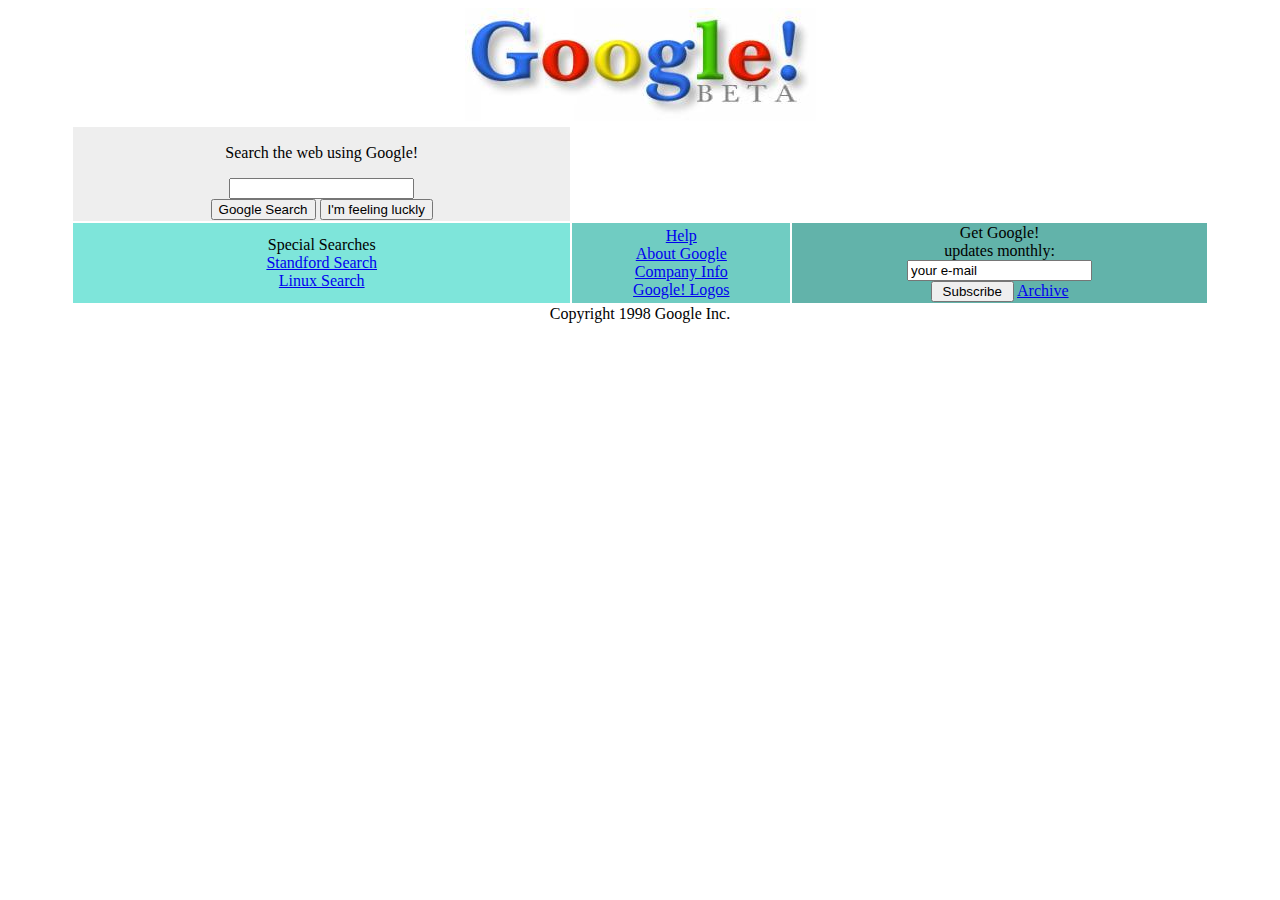
<file: Google!/old-google.html>
<!DOCTYPE html>
<html lang="en">

<head>
    <meta charset="UTF-8">
    <meta http-equiv="X-UA-Compatible" content="IE=edge">
    <meta name="viewport" content="width=device-width, initial-scale=1.0">
    <title>Google!</title>
</head>

<body>
    <div style="text-align: center;"><img src="./img/google.jpg" alt="google"></div>

    <center>
        <table border="0" style="width: 90%; ">
            <tr>
                <td style="background-color: #EEEEEE; column-span: none;">
                    <center>
                        <p>Search the web using Google!</p>
                        <input type="text "><br>
                        <button type="button ">
                    Google Search
                </button>
                        <button type="button ">
                    I'm feeling luckly
                </button>

                    </center>
                </td>
            </tr>

            <tr>
                <td align="left" style="background-color: #7EE5DA; ">
                    <center>
                        Special Searches<br>
                        <a href="https://web.archive.org/web/19990224014327/http://www.google.com/stanford ">Standford Search</a><br>
                        <a href="https://web.archive.org/web/19990221231654/http://www.google.com/linux ">Linux Search</a><br>
                    </center>
                </td>

                <td style="background-color: #70CCC2; ">
                    <center>
                        <font style="size: -1; ">
                            <a href="https://web.archive.org/web/19990221212930if_/http://www.google.com/help.html ">Help</a><br>
                            <a href="https://web.archive.org/web/19990427105230if_/http://www.google.com/about.html ">About Google</a><br>
                            <a href="https://web.archive.org/web/19990221202430if_/http://www.google.com/company.html ">Company Info</a><br>
                            <a href="https://web.archive.org/web/19990224043535if_/http://www.google.com/stickers.html ">Google! Logos</a><br>
                        </font>
                    </center>
                </td>


                <td align="right " style="background-color: #62B3AA; ">
                    <center>
                        <font>
                            Get Google! <br> updates monthly: <br>
                            <input type="email " id="email " pattern=".+@globex\.com " value="your e-mail "><br>
                            <button style="padding-right: 10px ; padding-left: 10px; " type="button ">Subscribe</button>
                            <font> <a href="https://web.archive.org/web/19990116224431/http://www.findmail.com/list/google-friends ">Archive</a></font>
                        </font>
                    </center>
                </td>
            </tr>

        </table>

    </center>


    <center>
        <font style="size: -1;  ">
            Copyright 1998 Google Inc.
        </font>
    </center>

</body>

</html>
</file>
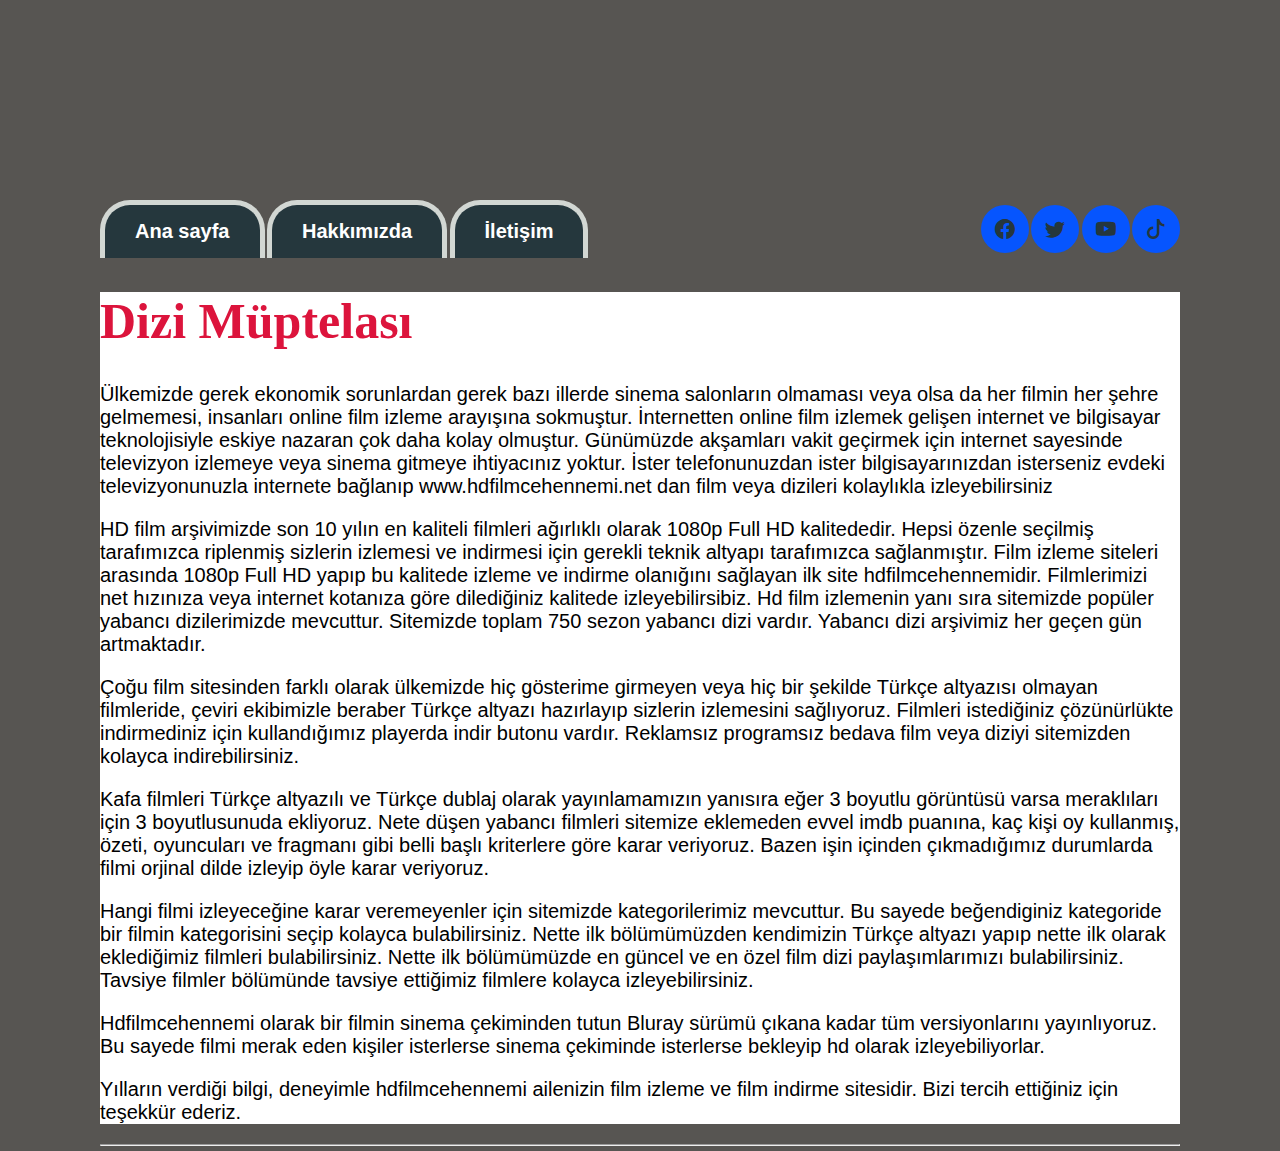
<file: WEB1/about-us.html>
<!DOCTYPE html>
<html lang="tr">

<head>
    <meta charset="UTF-8">
    <meta http-equiv="X-UA-Compatible" content="IE=edge">
    <meta name="viewport" content="width=device-width, initial-scale=1.0">
    <title>Hakkımızda|Dizi Müptelası</title>
    <link rel="stylesheet" href="web.css">
    <link rel="stylesheet" href="https://cdn.jsdelivr.net/npm/bootstrap-icons@1.7.2/font/bootstrap-icons.css">
</head>

<body>
    <!-- Navbar - Start -->
    <div class="kapsayici">
        <header>
            <nav>
                <ul class="menu">
                    <li><a href="index.html">Ana sayfa</a></li>
                    <li><a href="about-us.html">Hakkımızda</a></li>
                    <li><a href="contact.html">İletişim</a></li>

                </ul>
                <ul class="sosyal">
                    <li><a href="fb"><i class="bi bi-facebook"></i></a></li>
                    <li><a href="twt"><i class="bi bi-twitter"></i></a></li>
                    <li><a href="yt"><i class="bi bi-youtube"></i></a></li>
                    <li><a href="tt"><i class="bi bi-tiktok"></i></a></li>
                </ul>
            </nav>
        </header>
        <!-- Navbar - End -->
        <!-- section ve article yerine div de kullanılabilir -->
        <!--Content - Start  -->
        <div class="bolum1h">
            <!-- Articles -Start -->

            <h1 style="color: crimson; font: 5em serif;"><b>Dizi Müptelası</b></h1>
            <p>Ülkemizde gerek ekonomik sorunlardan gerek bazı illerde sinema salonların olmaması veya olsa da her filmin her şehre gelmemesi, insanları online film izleme arayışına sokmuştur. İnternetten online film izlemek gelişen internet ve bilgisayar
                teknolojisiyle eskiye nazaran çok daha kolay olmuştur. Günümüzde akşamları vakit geçirmek için internet sayesinde televizyon izlemeye veya sinema gitmeye ihtiyacınız yoktur. İster telefonunuzdan ister bilgisayarınızdan isterseniz evdeki
                televizyonunuzla internete bağlanıp www.hdfilmcehennemi.net dan film veya dizileri kolaylıkla izleyebilirsiniz
            </p>
            <p>HD film arşivimizde son 10 yılın en kaliteli filmleri ağırlıklı olarak 1080p Full HD kalitededir. Hepsi özenle seçilmiş tarafımızca riplenmiş sizlerin izlemesi ve indirmesi için gerekli teknik altyapı tarafımızca sağlanmıştır. Film izleme
                siteleri arasında 1080p Full HD yapıp bu kalitede izleme ve indirme olanığını sağlayan ilk site hdfilmcehennemidir. Filmlerimizi net hızınıza veya internet kotanıza göre dilediğiniz kalitede izleyebilirsibiz. Hd film izlemenin yanı sıra
                sitemizde popüler yabancı dizilerimizde mevcuttur. Sitemizde toplam 750 sezon yabancı dizi vardır. Yabancı dizi arşivimiz her geçen gün artmaktadır.
            </p>
            <p>
                Çoğu film sitesinden farklı olarak ülkemizde hiç gösterime girmeyen veya hiç bir şekilde Türkçe altyazısı olmayan filmleride, çeviri ekibimizle beraber Türkçe altyazı hazırlayıp sizlerin izlemesini sağlıyoruz. Filmleri istediğiniz çözünürlükte indirmediniz
                için kullandığımız playerda indir butonu vardır. Reklamsız programsız bedava film veya diziyi sitemizden kolayca indirebilirsiniz.
            </p>
            <p>
                Kafa filmleri Türkçe altyazılı ve Türkçe dublaj olarak yayınlamamızın yanısıra eğer 3 boyutlu görüntüsü varsa meraklıları için 3 boyutlusunuda ekliyoruz. Nete düşen yabancı filmleri sitemize eklemeden evvel imdb puanına, kaç kişi oy kullanmış, özeti,
                oyuncuları ve fragmanı gibi belli başlı kriterlere göre karar veriyoruz. Bazen işin içinden çıkmadığımız durumlarda filmi orjinal dilde izleyip öyle karar veriyoruz.
            </p>
            <p>
                Hangi filmi izleyeceğine karar veremeyenler için sitemizde kategorilerimiz mevcuttur. Bu sayede beğendiginiz kategoride bir filmin kategorisini seçip kolayca bulabilirsiniz. Nette ilk bölümümüzden kendimizin Türkçe altyazı yapıp nette ilk olarak eklediğimiz
                filmleri bulabilirsiniz. Nette ilk bölümümüzde en güncel ve en özel film dizi paylaşımlarımızı bulabilirsiniz. Tavsiye filmler bölümünde tavsiye ettiğimiz filmlere kolayca izleyebilirsiniz.
            </p>
            <p>
                Hdfilmcehennemi olarak bir filmin sinema çekiminden tutun Bluray sürümü çıkana kadar tüm versiyonlarını yayınlıyoruz. Bu sayede filmi merak eden kişiler isterlerse sinema çekiminde isterlerse bekleyip hd olarak izleyebiliyorlar.
            </p>
            <p>
                Yılların verdiği bilgi, deneyimle hdfilmcehennemi ailenizin film izleme ve film indirme sitesidir. Bizi tercih ettiğiniz için teşekkür ederiz.
            </p>


            <!-- Article - End -->
        </div>
        <hr>
    </div>

</body>

</html>
</file>
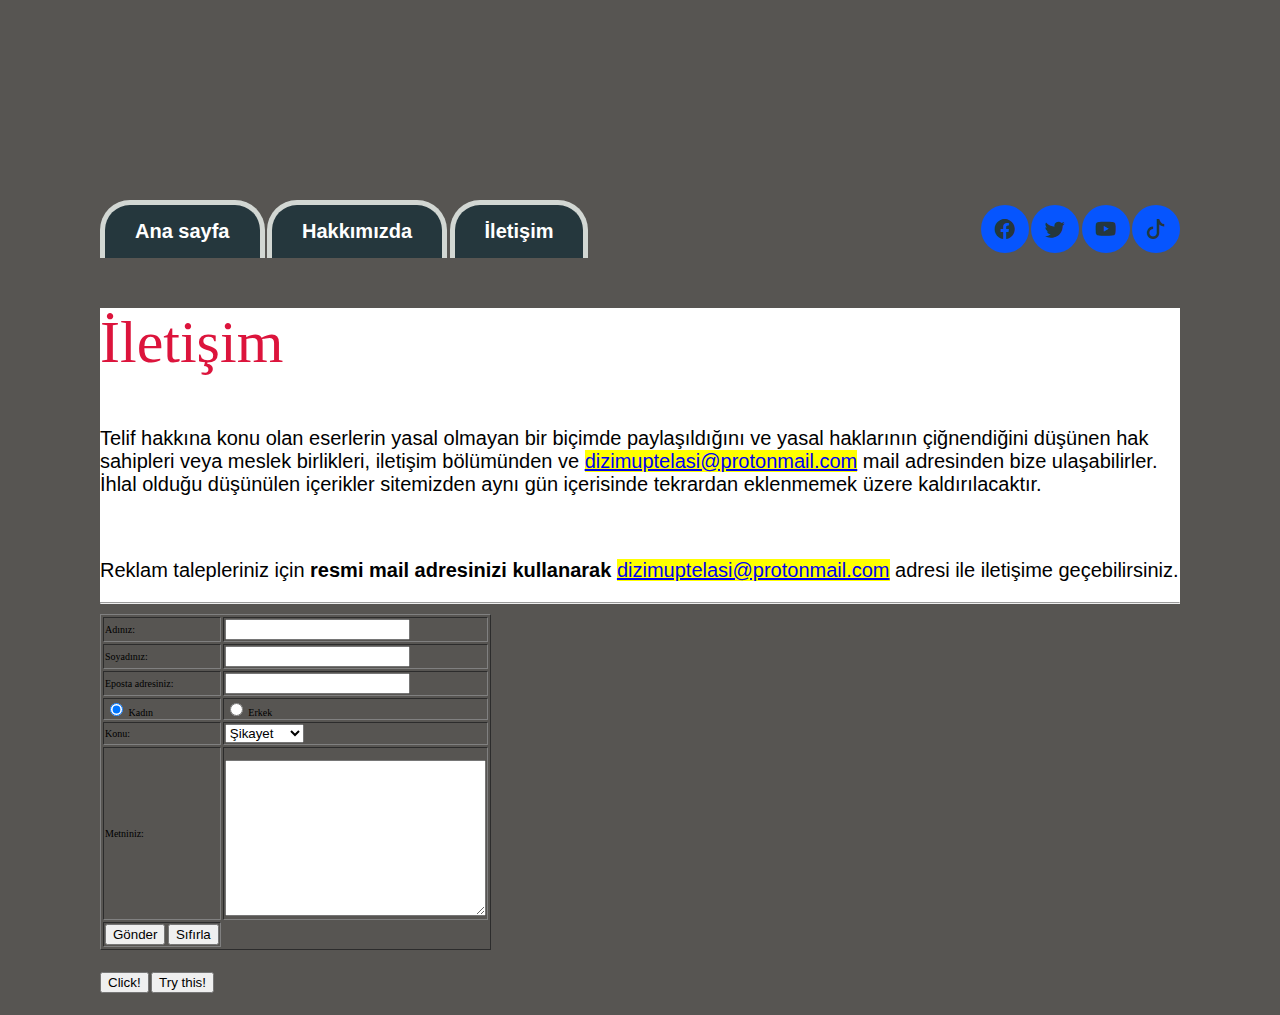
<file: WEB1/contact.html>
<!DOCTYPE html>
<html lang="tr">

<head>
    <meta charset="UTF-8">
    <meta http-equiv="X-UA-Compatible" content="IE=edge">
    <meta name="viewport" content="width=device-width, initial-scale=1.0">
    <title>İletişim | Dizi Müptelası</title>
    <link rel="stylesheet" href="web.css">
    <link rel="stylesheet" href="https://cdn.jsdelivr.net/npm/bootstrap-icons@1.7.2/font/bootstrap-icons.css">
</head>

<body>
    <!-- Navbar - Start -->
    <div class="kapsayici">
        <header>
            <nav>
                <ul class="menu">
                    <li><a href="index.html">Ana sayfa</a></li>
                    <li><a href="about-us.html">Hakkımızda</a></li>
                    <li><a href="contact.html">İletişim</a></li>

                </ul>
                <ul class="sosyal">
                    <li><a href="fb"><i class="bi bi-facebook"></i></a></li>
                    <li><a href="twt"><i class="bi bi-twitter"></i></a></li>
                    <li><a href="yt"><i class="bi bi-youtube"></i></a></li>
                    <li><a href="tt"><i class="bi bi-tiktok"></i></a></li>
                </ul>
            </nav>
        </header>

        <!-- Navbar - End -->

        <!--Content - Start  -->
        <section>
            <!-- Articles -Start -->
            <article style="background-color: #fff; font: 2em sans-serif;">
                <h2 style="color: crimson; font: 3em serif;">İletişim</h2>
                <p style="font: 1em sans-serif;">Telif hakkına konu olan eserlerin yasal olmayan bir biçimde paylaşıldığını ve yasal haklarının çiğnendiğini düşünen hak sahipleri veya meslek birlikleri, iletişim bölümünden ve <a style="font: 1em sans-serif;" href="mailto:dizimuptelasi@protonmail.com">dizimuptelasi@protonmail.com</a>                    mail adresinden bize ulaşabilirler. İhlal olduğu düşünülen içerikler sitemizden aynı gün içerisinde tekrardan eklenmemek üzere kaldırılacaktır.</p>
                <br>
                <p style="font: 1em sans-serif;">Reklam talepleriniz için <b>resmi mail adresinizi kullanarak</b> <a style="font: 1em sans-serif;" href="mailto:dizimuptelasi@protonmail.com">dizimuptelasi@protonmail.com</a> adresi ile iletişime geçebilirsiniz.</p>
                <hr>

            </article>
            <form>
                <table border="1">
                    <tr>
                        <td>Adınız:</td>
                        <td> <input type="text" size="20" name="firstname"></td>
                    </tr>
                    <tr>
                        <td>Soyadınız:</td>
                        <td><input type="text" size="20" name="lastname"></td>
                    </tr>
                    <tr>
                        <td> Eposta adresiniz:</td>
                        <td><input type="text" name="email"></td>
                    </tr>
                    <td><input type="radio" name="cinsiyet" value="Kadın" checked="on"> Kadın</td>

                    <td><input type="radio" name="cinsiyet" value="Erkek"> Erkek
                    </td>
                    </tr>
                    <tr>
                        <td> Konu:</td>
                        <td>

                            <select><option>Şikayet</option>
                        <option>Öneri</option>
                        <option>Kurumsal</option></select></td>
                    </tr>
                    <tr>
                        <td>Metniniz:</td>
                        <td>

                            <br><textarea rows="10" cols="30"></textarea></td>
                    </tr>
                    <tr>
                        <td>
                            <button name="submit" type="submit" value="submit">Gönder</button>
                            <button name="reset" type="reset" value="reset">Sıfırla</button>
                        </td>
                    </tr>
                </table>
            </form>
            <article>
                <br><br>
                <input type="button" value="Click!">
                <button onclick=myFunction()>Try this!</button>

                <script>
                    function myFunction() {
                        alert("I'm an alert box from a script!!!");
                    }
                </script>
            </article><br><br>

            <!-- Article - End -->
        </section>
    </div>
    <!-- Content - End  -->




</body>

</html>
</file>
<file: WEB1/web.css>
html {
    font-size: 10px;
}

body {
    margin: 0;
    background-color: rgb(87, 85, 82);
}

.kapsayici {
    width: 1080px;
    margin: 200px auto 0 auto;
}


/* header {
    margin-top: 300px;
    display: flex;
    align-items: flex-end;
    justify-content: space-between;
} */

nav {
    display: flex;
    justify-content: space-between;
    align-items: flex-end;
}

nav .menu a {
    color: #fff;
    font-size: 2rem;
    background-color: #25373D;
    padding: 15px 30px;
    display: block;
    border: #D2D7D3 solid 5px;
    border-bottom: none;
    border-radius: 30px 30px 0 0;
    font-weight: 600;
    text-decoration: none;
}

nav ul {
    list-style: none;
    margin: 0;
    padding: 0;
}

nav ul li {
    display: inline-block;
}

nav .menu a:hover {
    background-color: #D2D7D3;
    color: #25373D;
}

nav .sosyal a {
    color: #25373D;
    font-size: 2rem;
    background-color: #0655fe;
    width: 32px;
    height: 32px;
    line-height: 32px;
    text-align: center;
    padding: 8px;
    display: block;
    border-radius: 50%;
    margin-bottom: 5px;
}

.bolum1 {
    min-height: 300px;
    background-color: #D2D7D3;
    margin-bottom: 40px;
    text-align: center;
    font: 3em serif;
}

.bolum1 h1 {
    color: #b90808;
}

.bolum1 h2 {
    color: #030303;
}

div#specialdivision {
    background: #f6f0E0;
    font: 15pt;
    font-family: 'Times New Roman', Times, serif;
    margin: 0;
    text-align: center;
}

.bolum1h {
    background-color: #fff;
    min-height: 500px;
    display: block;
}

.bolum1h p {
    font: 2em sans-serif;
}

.bolum2 {
    display: flex;
    flex-wrap: wrap;
    /* boşlukları araya dağıtma  */
    justify-content: space-between;
    gap: 20px;
    padding: 20px;
    background-color: #030303;
    margin-bottom: 40px;
}

.bolum2 .kutu {
    width: 330px;
    height: 330px;
    line-height: 330px;
    text-align: center;
    font-size: 4rem;
    background-color: #b90808;
    color: #fff;
    text-decoration: none;
}

.bolum2 .kutu a {
    color: #fff;
    text-decoration: none;
}

.bolum2 .kutu a:hover {
    background-color: #D2D7D3;
    color: #25373D;
}

h1 {
    color: rgb(247, 243, 15);
    font: 4em serif;
}

h2 {
    color: crimson;
    font: 3em sans-serif;
}

a {
    background-color: yellow;
    font: 2em sans-serif;
}

p {
    font: 2em sans-serif
}
</file>
